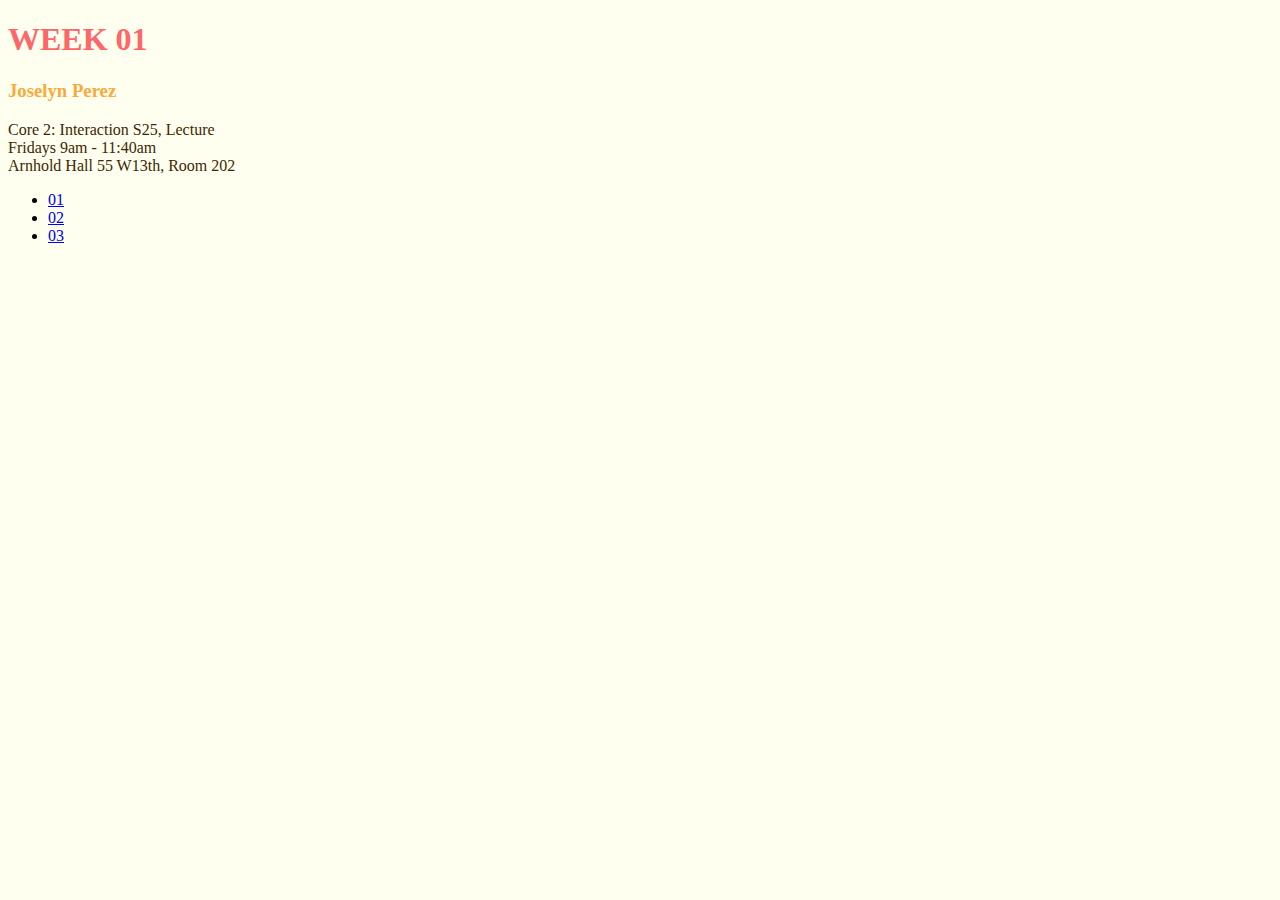
<file: index.html>
<!DOCTYPE html>
<!--[if lt IE 7]>      <html class="no-js lt-ie9 lt-ie8 lt-ie7"> <![endif]-->
<!--[if IE 7]>         <html class="no-js lt-ie9 lt-ie8"> <![endif]-->
<!--[if IE 8]>         <html class="no-js lt-ie9"> <![endif]-->
<!--[if gt IE 8]>      <html class="no-js"> <!--<![endif]-->
<html>
    <head>
        <meta charset="utf-8">
        <meta http-equiv="X-UA-Compatible" content="IE=edge">
        <title>JPEREZ_WEEK01</title>
        <meta name="description" content="">
        <meta name="viewport" content="width=device-width, initial-scale=1">
        <link rel="stylesheet" href="style.css">
    </head>
    <body>
        <h1>WEEK 01</h1>
        <h3>Joselyn Perez</h3>
        <p>Core 2: Interaction S25, Lecture <br> Fridays 9am - 11:40am <br> Arnhold Hall 55 W13th, Room 202</p>

        <ul>
            <li>
                <a href="page01/index.html">01</a>
            </li>
            <li>
                <a href="page02/index.html">02</a>
            </li>
            <li>
                <a href="page03/index.html">03</a>
            </li>
        </ul>
    </body>
</html>
</file>
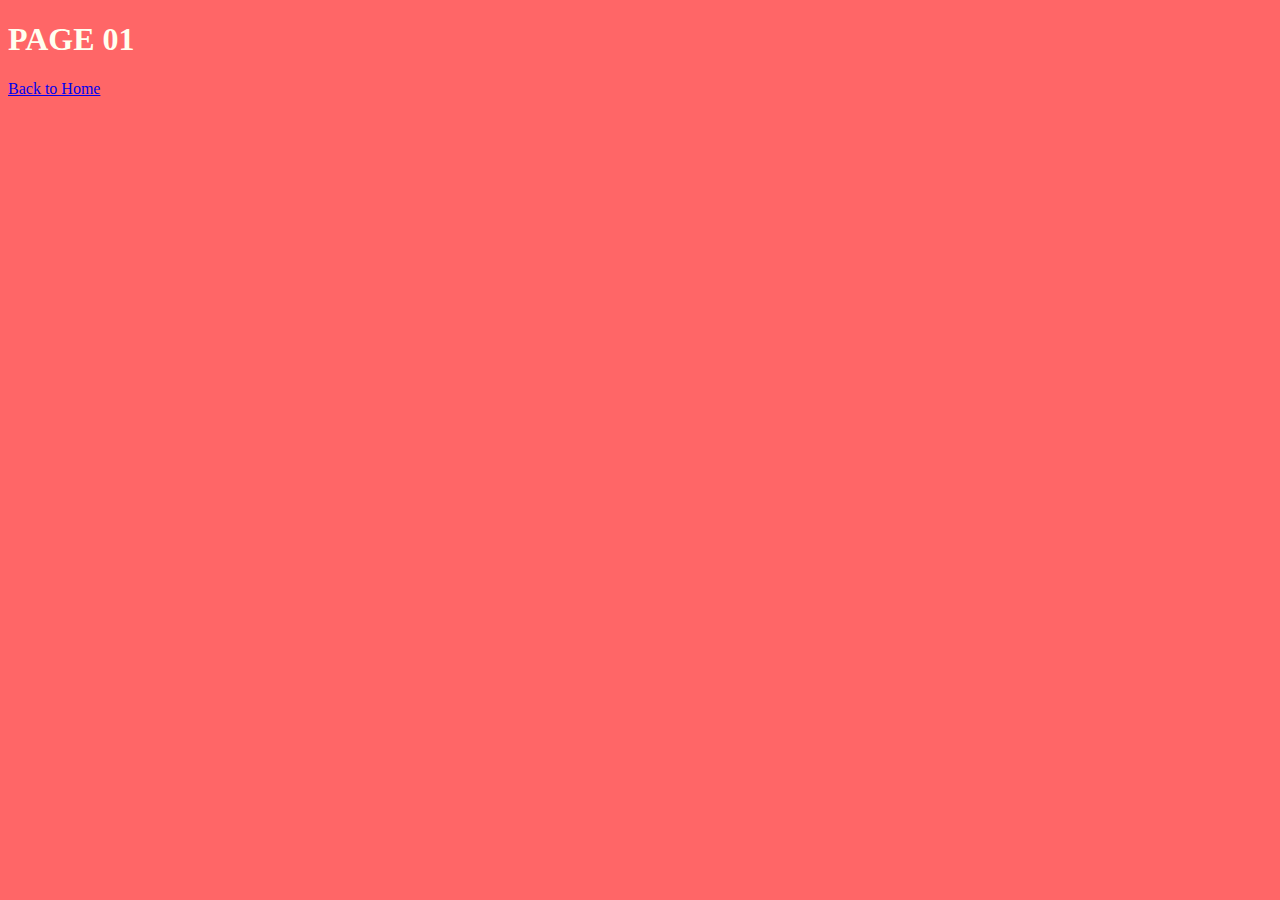
<file: page01/index.html>
<!DOCTYPE html>
<!--[if lt IE 7]>      <html class="no-js lt-ie9 lt-ie8 lt-ie7"> <![endif]-->
<!--[if IE 7]>         <html class="no-js lt-ie9 lt-ie8"> <![endif]-->
<!--[if IE 8]>         <html class="no-js lt-ie9"> <![endif]-->
<!--[if gt IE 8]>      <html class="no-js"> <!--<![endif]-->
<html>
    <head>
        <meta charset="utf-8">
        <meta http-equiv="X-UA-Compatible" content="IE=edge">
        <title>Page 01</title>
        <meta name="description" content="">
        <meta name="viewport" content="width=device-width, initial-scale=1">
        <link rel="stylesheet" href="style.css">
    </head>
    <body>
        <h1>PAGE 01</h1>
        <a href="../index.html">Back to Home</a>
    </body>
</html>
</file>
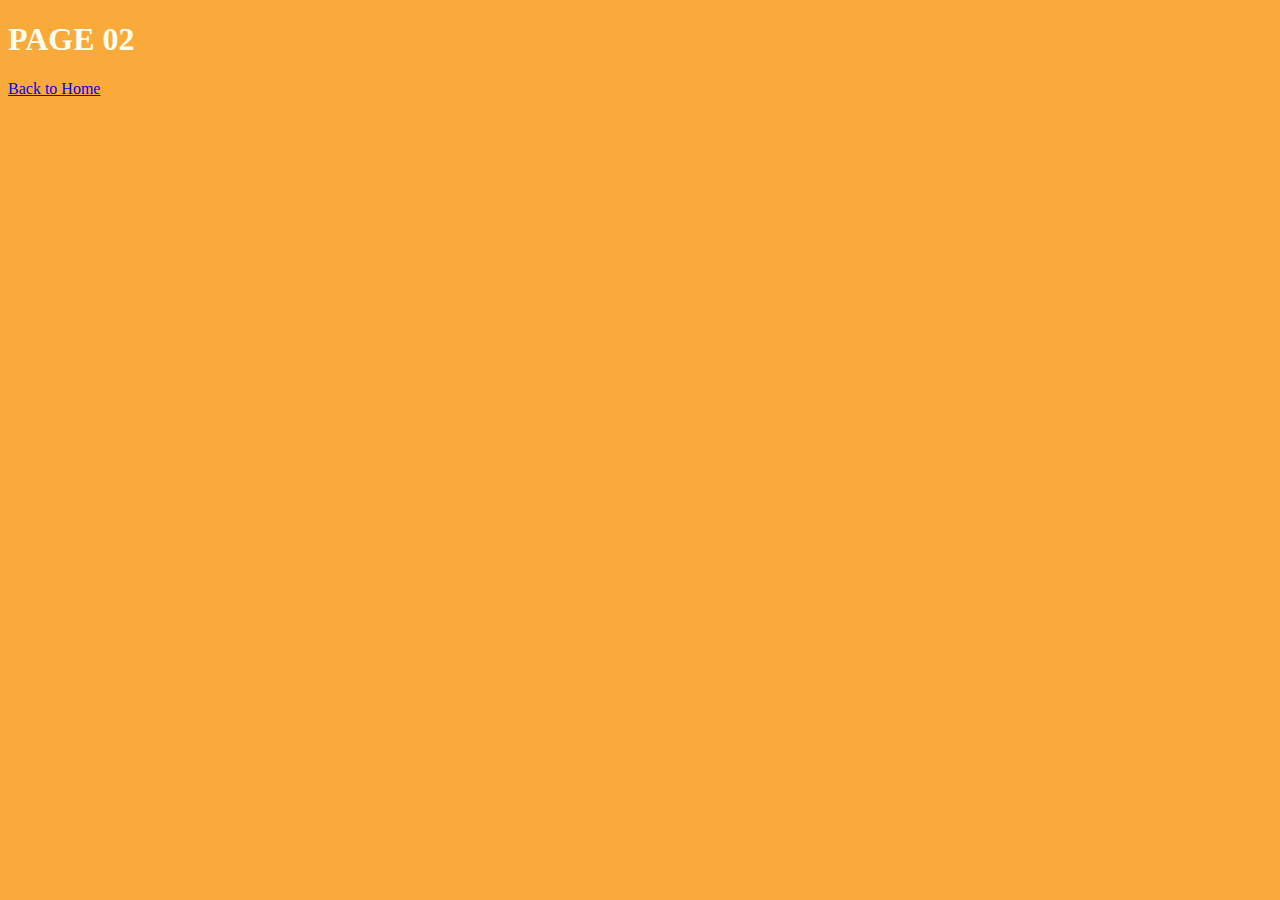
<file: page02/index.html>
<!DOCTYPE html>
<!--[if lt IE 7]>      <html class="no-js lt-ie9 lt-ie8 lt-ie7"> <![endif]-->
<!--[if IE 7]>         <html class="no-js lt-ie9 lt-ie8"> <![endif]-->
<!--[if IE 8]>         <html class="no-js lt-ie9"> <![endif]-->
<!--[if gt IE 8]>      <html class="no-js"> <!--<![endif]-->
<html>
    <head>
        <meta charset="utf-8">
        <meta http-equiv="X-UA-Compatible" content="IE=edge">
        <title>Page 02</title>
        <meta name="description" content="">
        <meta name="viewport" content="width=device-width, initial-scale=1">
        <link rel="stylesheet" href="style.css">
    </head>
    <body>
        <h1>PAGE 02</h1>
        <a href="../index.html">Back to Home</a>
    </body>
</html>
</file>
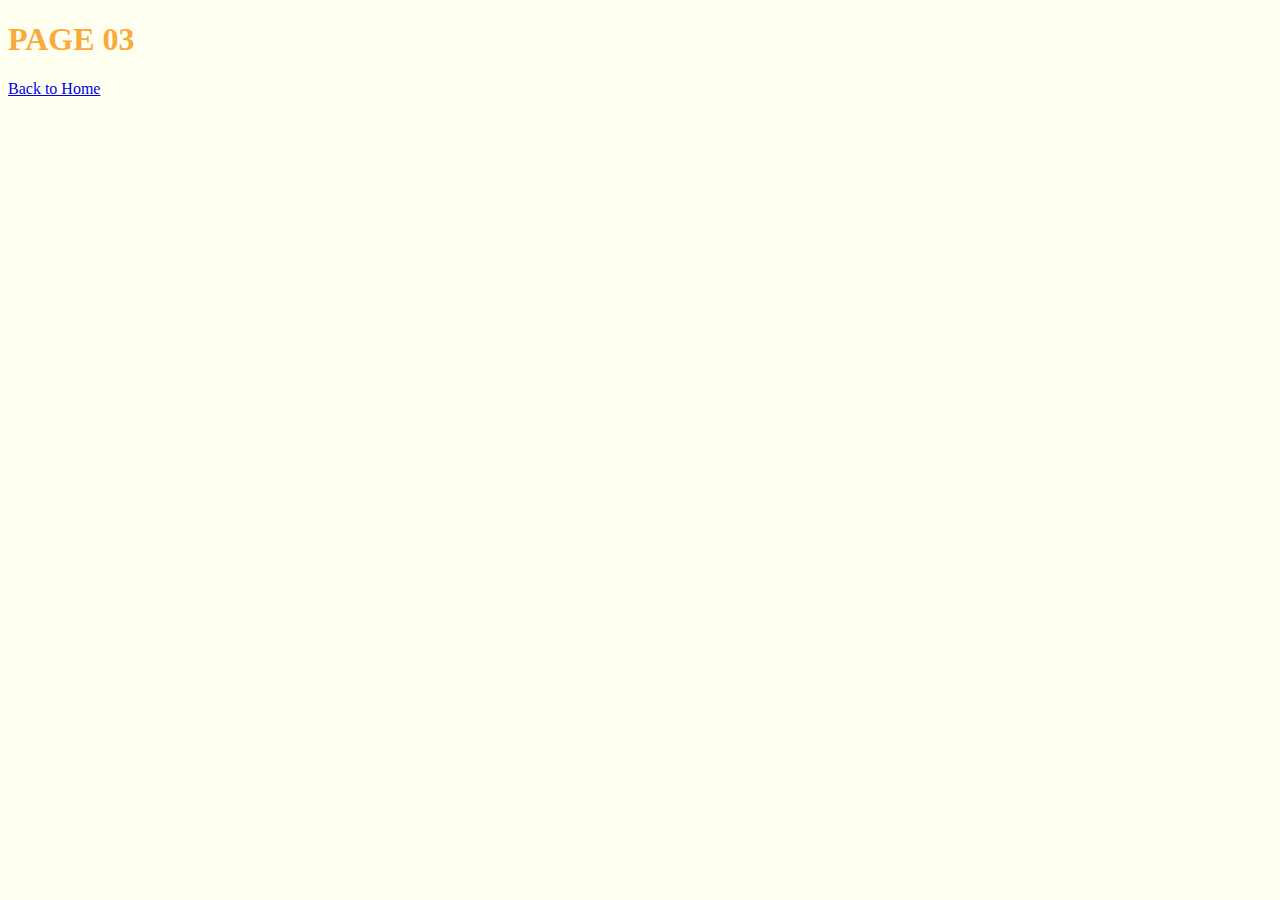
<file: page03/index.html>
<!DOCTYPE html>
<!--[if lt IE 7]>      <html class="no-js lt-ie9 lt-ie8 lt-ie7"> <![endif]-->
<!--[if IE 7]>         <html class="no-js lt-ie9 lt-ie8"> <![endif]-->
<!--[if IE 8]>         <html class="no-js lt-ie9"> <![endif]-->
<!--[if gt IE 8]>      <html class="no-js"> <!--<![endif]-->
<html>
    <head>
        <meta charset="utf-8">
        <meta http-equiv="X-UA-Compatible" content="IE=edge">
        <title>Page 03</title>
        <meta name="description" content="">
        <meta name="viewport" content="width=device-width, initial-scale=1">
        <link rel="stylesheet" href="style.css">
    </head>
    <body>
        <h1>PAGE 03</h1>
        <a href="../index.html">Back to Home</a>
    </body>
</html>
</file>
<file: style.css>
body, html {
    background-color: rgb(255, 255, 240);
}

h1 {
    color: rgb(255, 102, 103);
}

h3 {
    color: rgb(250, 170, 59);
}

p {
    color: rgb(62, 39, 0);
}
</file>
<file: page01/style.css>
body, html {
    background-color: rgb(255, 102, 103);
}

h1 {
    color: rgb(255, 255, 240);
}
</file>
<file: page02/style.css>
body, html {
    background-color: rgb(250, 170, 59);
}

h1 {
    color: rgb(255, 255, 240);
}
</file>
<file: page03/style.css>
body, html {
    background-color: rgb(255, 255, 240);
}

h1 {
    color: rgb(250, 170, 59);
}
</file>
